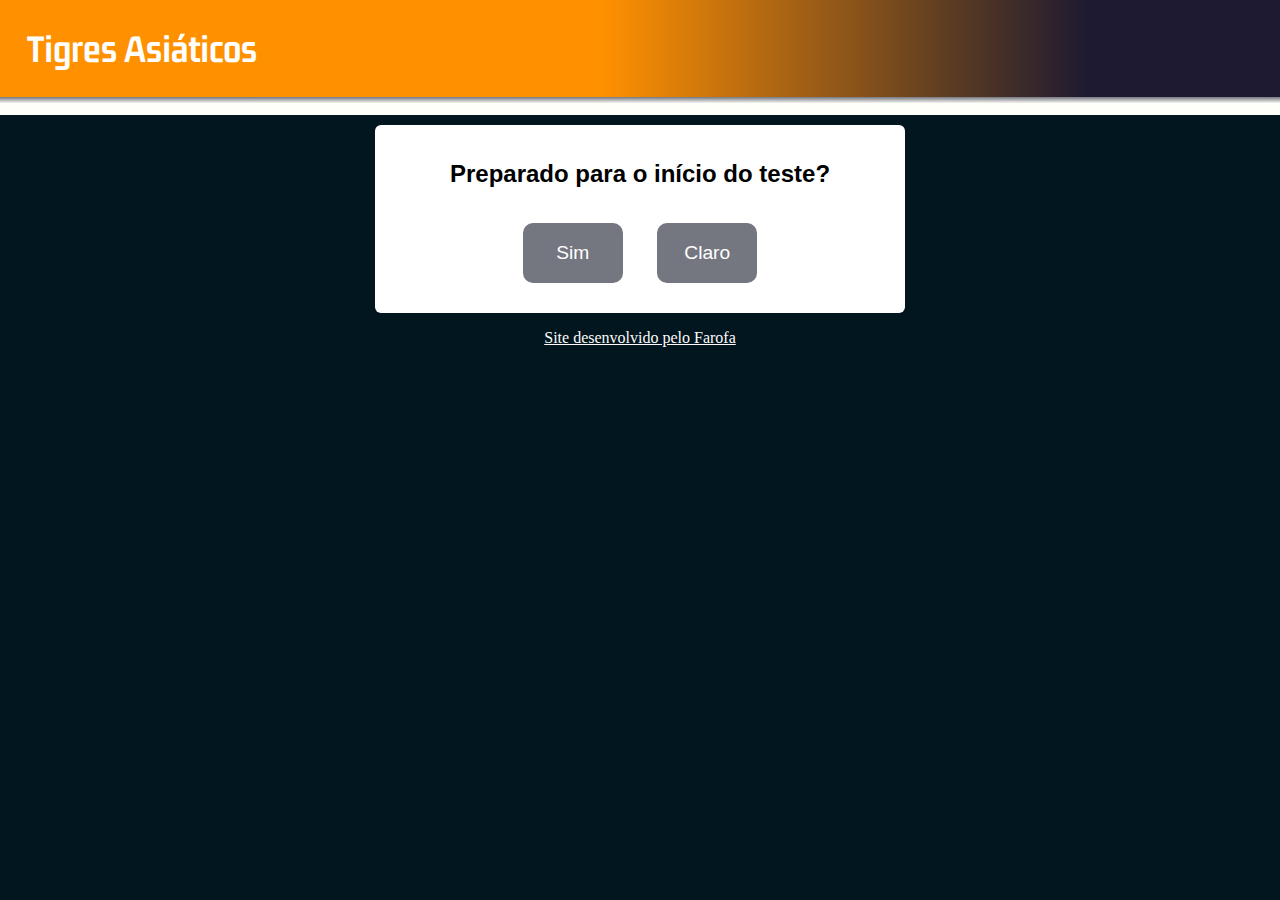
<file: index.html>
<!DOCTYPE html>
<html lang="pt-br">
<head>
    <meta charset="UTF-8">
    <meta http-equiv="X-UA-Compatible" content="IE=edge">
    <meta name="viewport" content="width=device-width, initial-scale=1.0">
    <title>Tigres asiáticos exercícios</title>
    <link rel="shortcut icon" href="imagens/icone2site.png" type="image/x-icon">
    <link rel="stylesheet" href="style.css">
    <style>
        section{
            text-align: center;
        }
        button{
            width: 100px;
            height: 60px;
            margin: 15px;
            border-radius: 10px;
            border: none;
            background-color: #757780;
            color: white;
            font-size: 1.2em;
            font-weight: 500;
        }
    </style>
</head>
<body>
    <header>
        <h1 id="titulo">Tigres Asiáticos</h1>
    </header>
    <nav>
        &nbsp;
    </nav>
    <main>
        <section>
            <h2>Preparado para o início do teste?</h2>
            <a href="perguntas.html"><button>Sim</button></a>
            <a href="perguntas.html"><button>Claro</button></a>
        </section>
    </main>
    <footer>
        <p>Site desenvolvido pelo Farofa</p>
    </footer>
</body>
</html>
</file>
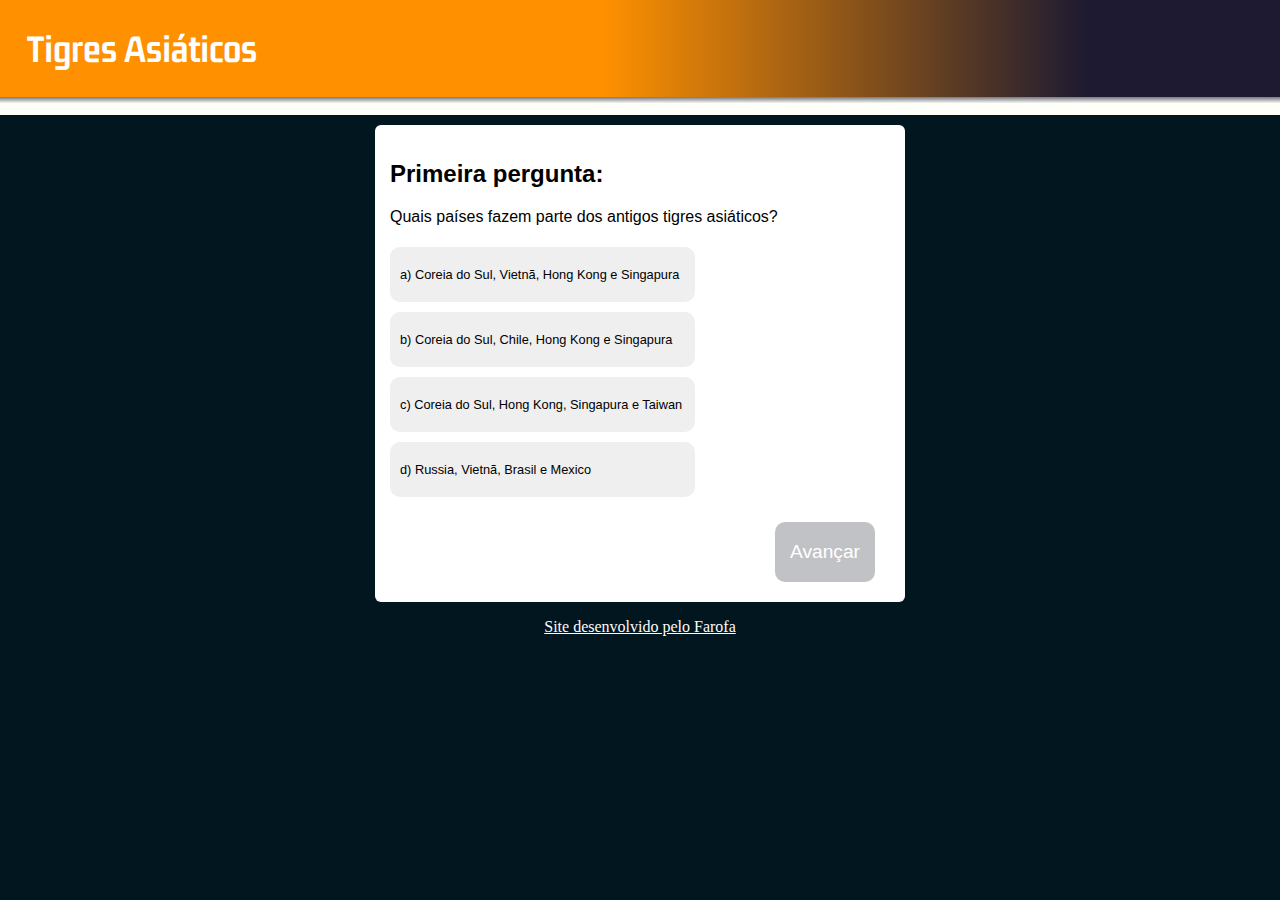
<file: perguntas.html>
<!DOCTYPE html>
<html lang="pt-br">
<head>
    <meta charset="UTF-8">
    <meta http-equiv="X-UA-Compatible" content="IE=edge">
    <meta name="viewport" content="width=device-width, initial-scale=1.0">
    <title>Tigres asiáticos exercícios</title>
    <link rel="stylesheet" href="style.css">
    <link rel="shortcut icon" href="imagens/icone2site.png" type="image/x-icon">
    <script src="javascript.js"></script>
</head>
<body>
    <header>
        <h1 id="titulo">Tigres Asiáticos</h1>
    </header>
    <nav>&nbsp;</nav>
    <main>
        <section id="pref">
            <article id="geral">
                <h2>Primeira pergunta:</h2>
                    <p>Quais países fazem parte dos antigos tigres asiáticos?</p> 

                    <input class="me" type="button" value="a) Coreia do Sul, Vietnã, Hong Kong e Singapura" onclick="errada1()" id="erro1">

                    <input class="me" type="button" value="b) Coreia do Sul, Chile, Hong Kong e Singapura" onclick="errada1();" id="erro2">

                    <input class="me" type="button" value="c) Coreia do Sul, Hong Kong, Singapura e Taiwan" onclick="cc()" id="cert">

                    <input class="me" type="button" value="d) Russia, Vietnã, Brasil e Mexico" onclick="errada1()" id="erro3">
                <div id="av">
                    <input id="avante" class="btf" type="button" value="Avançar" onclick="avancar1()">
                </div>
            </article>
        </section>
    </main>
    <footer>
        <p>Site desenvolvido pelo Farofa</p>
    </footer>
</body>
</html>
</file>
<file: style.css>
@import url('https://fonts.googleapis.com/css2?family=Gemunu+Libre:wght@700&display=swap');
/*config do site*/ 
body{
    background-color: #01161E;
    margin: 0px;
}
header{
    background: rgb(255, 123, 0);
    background: linear-gradient(90deg, rgb(255, 145, 0) 47%, rgba(29,26,49,1) 85%);
    color: white;
    padding: 27px;
}
#titulo{
    margin: 0px;
    font-family: 'Gemunu Libre', sans-serif;
    font-size: 2.5em;
}
nav{
    background: rgb(255,255,250);
    background: linear-gradient(0deg, rgba(255,255,250,1) 64%, rgba(117,119,128,1) 100%);
}
main{
    margin: 5px;
}
section{
    background-color: white;
    margin: 10px auto;
    max-width: 500px;
    padding: 15px;
    text-align: justify;
    border-radius: 6px;
    font-family: sans-serif;
}
footer{
    color: snow;
    text-align: center;
    text-decoration: underline;
    
}

/* config visual das opções a serem escolhidas*/
input{
    display: inline-block;
    padding: 10px; 
    border: 1px solid rgba(117,119,128,1);
    margin: 5px 15px;
    border-radius: 5px;
}
.resp{
    display: inline;
}

/* botao de verificar as respostas*/
#final{
    margin: 20px 0px 0px 0px;
    text-align: right;
}
.botfinal{
    width: 100px;
    height: 60px;
    border-radius: 10px;
    border: none;
    background-color: #009b00;
    color: white;
    font-size: 1.2em;
    font-weight: 500;
}
.me{
    text-align: left;
    height: 55px;
    width: 305px;
    border-radius: 10px;
    border: none;
    font-size: 0.8em;
    margin-left: 0px;
}
.final{
    text-align: center;
}
.ttfinal{
    text-decoration: underline;
}
.btf{
    width: 100px;
    height: 60px;
    border-radius: 10px;
    border: none;
    background-color: #75778073;
    color: white;
    font-size: 1.2em;
    font-weight: 500;
}
#btffinal{
    text-align: right;
}

#av{
    text-align: right;
    margin-top: 15px;
}
</file>
